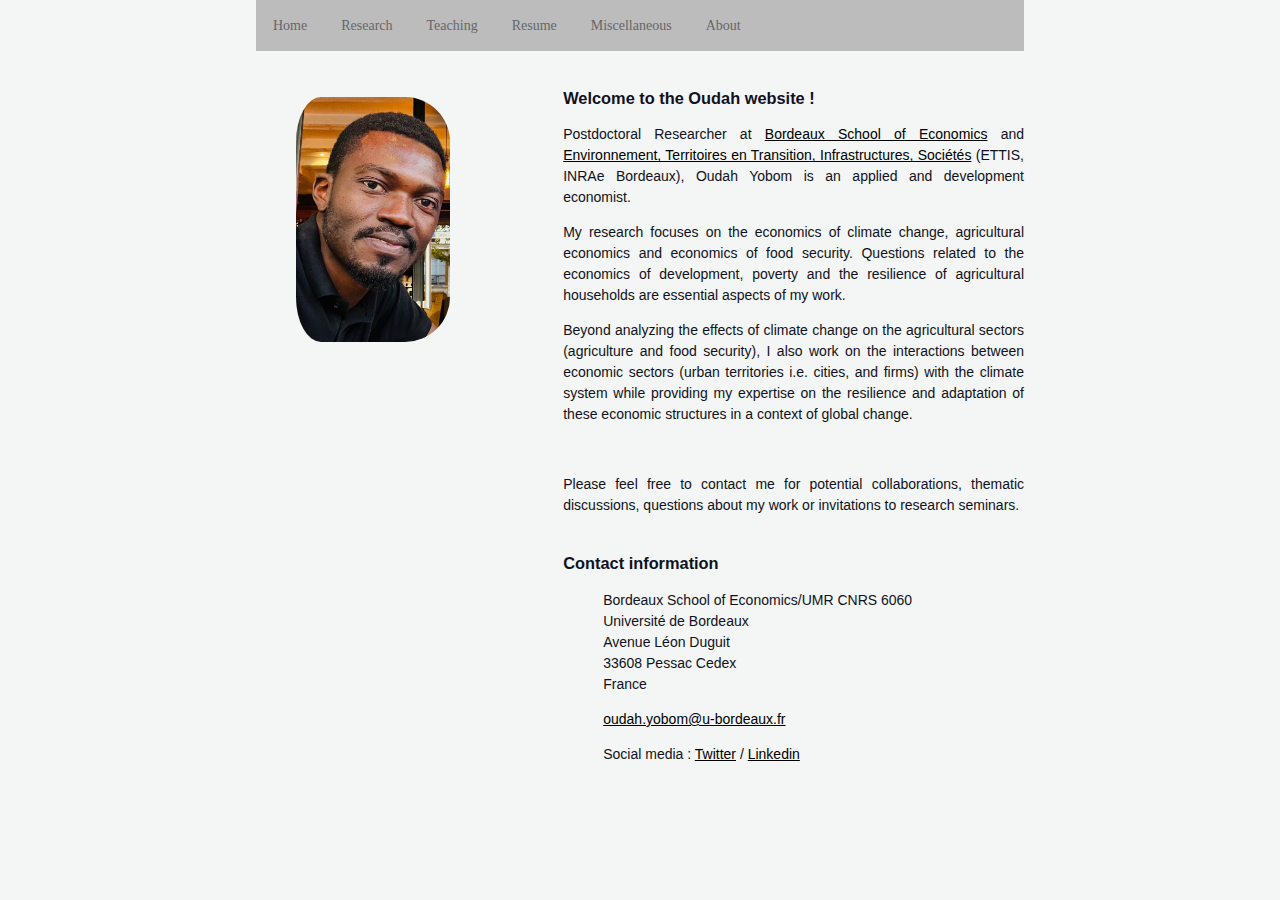
<file: index.html>
<!DOCTYPE html>
<html>
<head>
<meta name="viewport" content="width=device-width, initial-scale=1" charset="UTF-8">
<meta name="description" content="Oudah Yobom">
<meta name="google-site-verification" content="tQxeT_RETgz0QkTUcXUeMYx0AiZ0QMxuE5VMYbL7l4Y" />
<link rel = "stylesheet" href="base.css"/>
<title>Oudah Yobom</title>
</head>

<body>

  <nav>
    <ul class="nav_bar">
      <li class="nav_social"><a href="index.html"> <b>Home</b></a></li>
      <li class="nav_social"><a href="research.html">Research</a></li>
      <li class="nav_social"><a href="teaching.html">Teaching</a></li>
      <li class="nav_social"><a href="resume.html">Resume</a></li>
      <li class="nav_social"><a href="miscellaneous.html">Miscellaneous</a></li>
      <li class="nav_social"><a href="about.html">About</a></li>
  </ul>
  </nav>

    <div class="description">
      <div class="first-column">
        <img src="Photos/photo.jpeg" class="profil_b">
      </div>
        </ul>
      </ul>
    <div class="second-column">
      <h3> Welcome to the Oudah website ! </h3>
      <p> Postdoctoral Researcher at <a href="https://www.bse.u-bordeaux.fr/">Bordeaux School of Economics</a> and <a href="https://ettis.inrae.fr/">Environnement, Territoires en Transition, Infrastructures,
         Sociétés</a> (ETTIS, INRAe Bordeaux), Oudah Yobom is an applied and development economist.</p>

      <p> My research focuses on the economics of climate change, agricultural economics and economics of food security. Questions related to the economics of development, poverty and the resilience of agricultural households are essential aspects of my work.<p>
      Beyond analyzing the effects of climate change on the agricultural sectors (agriculture and food security), I also work on the interactions between economic sectors (urban territories i.e. cities, and firms) with the climate system while
      providing my expertise on the resilience and adaptation of these economic structures in a context of global change.</p>
      <br>
      <p> Please feel free to contact me for potential collaborations, thematic discussions, questions about my work or invitations to research seminars.
      <br>
      <br>
             <h3><span class="text-primary"> Contact information </span></h3>
               <ul>
               <p> Bordeaux School of Economics/UMR CNRS 6060 <br> Université de Bordeaux<br>
               Avenue Léon Duguit<br>33608 Pessac Cedex <br>
               France
               <p> <a href="mailto:oudah.yobom@u-bordeaux.fr">oudah.yobom@u-bordeaux.fr</a> </li> <br>
               <p>  Social media : <i class="fa fa-fw fa-twitter"></i>  <a href="https://twitter.com/OYobom">Twitter</a> / <i class="fa fa-github"></i> <a href="https://www.linkedin.com/in/oudah-yobom-509424140/">Linkedin</a></a></li></li> </p>

  </div>
  </div>

</body>
</html>
</file>
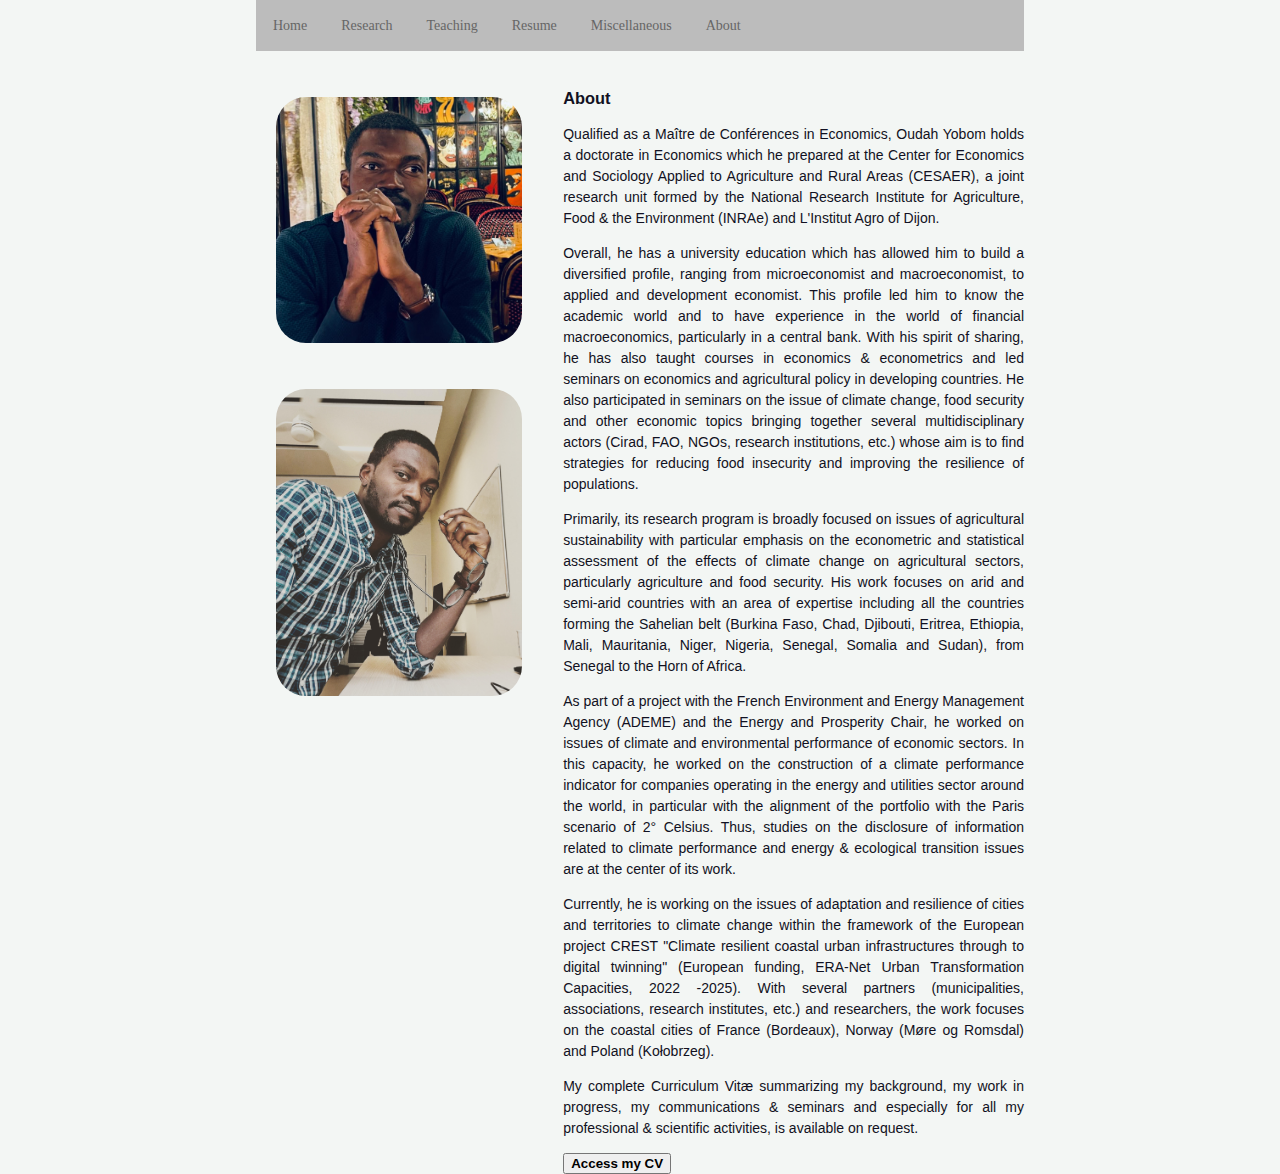
<file: about.html>
<!DOCTYPE html>
<html>
<head>
<meta name="viewport" content="width=device-width, initial-scale=1" charset="UTF-8">
<link rel = "stylesheet" href="base.css"/>
</head>

<body>
  <nav>
    <ul class="nav_bar">
      <li class="nav_social"><a href="index.html"> <b>Home</b></a></li>
      <li class="nav_social"><a href="research.html">Research</a></li>
      <li class="nav_social"><a href="teaching.html">Teaching</a></li>
      <li class="nav_social"><a href="resume.html">Resume</a></li>
      <li class="nav_social"><a href="miscellaneous.html">Miscellaneous</a></li>
      <li class="nav_social"><a href="about.html">About</a></li>
  </ul>
  </nav>
  <div class="description">
    <div class="first-column">
      <img src="Photos/photos.jpeg" class="profil_a">
      <img src="Photos/photoss.jpeg" class="profil_a">
    </div>


  <div class="second-column">
  <h3>About</h3>
    <p>Qualified as a Maître de Conférences in Economics, Oudah Yobom holds a doctorate in Economics which he prepared at the Center for Economics and Sociology Applied to Agriculture and Rural Areas (CESAER), a joint research unit formed by the National Research Institute for Agriculture, Food & the Environment (INRAe) and L'Institut Agro of Dijon.
    <p>Overall, he has a university education which has allowed him to build a diversified profile, ranging from microeconomist and macroeconomist, to applied and development economist. This profile led him to know the academic world and to have experience in the world of financial macroeconomics, particularly in a central bank.
    With his spirit of sharing, he has also taught courses in economics & econometrics and led seminars on economics and agricultural policy in developing countries. He also participated in seminars on the issue of climate change, food security and other economic topics bringing together several multidisciplinary actors (Cirad, FAO, NGOs, research institutions, etc.)
    whose aim is to find strategies for reducing food insecurity and improving the resilience of populations.</p>
    <p>Primarily, its research program is broadly focused on issues of agricultural sustainability with particular emphasis on the econometric and statistical assessment of the effects of climate change on agricultural sectors, particularly agriculture and food security.
    His work focuses on arid and semi-arid countries with an area of expertise including all the countries forming the Sahelian belt (Burkina Faso, Chad, Djibouti, Eritrea, Ethiopia, Mali, Mauritania, Niger, Nigeria, Senegal, Somalia and Sudan), from Senegal to the Horn of Africa. </p>
    <p>As part of a project with the French Environment and Energy Management Agency (ADEME) and the Energy and Prosperity Chair, he worked on issues of climate and environmental performance of economic sectors.
    In this capacity, he worked on the construction of a climate performance indicator for companies operating in the energy and utilities sector around the world, in particular with the alignment of the portfolio with the Paris scenario of 2° Celsius.
    Thus, studies on the disclosure of information related to climate performance and energy & ecological transition issues are at the center of its work.</p>
    <p>Currently, he is working on the issues of adaptation and resilience of cities and territories to climate change within the framework of the European project CREST "Climate resilient coastal urban infrastructures through to digital twinning" (European funding, ERA-Net Urban Transformation Capacities, 2022 -2025).
    With several partners (municipalities, associations, research institutes, etc.) and researchers, the work focuses on the coastal cities of France (Bordeaux), Norway (Møre og Romsdal) and Poland (Kołobrzeg).</p>
    <p> </p>
    <p> </p>
    <p> </p>
    <p> </p>
    <p> My complete Curriculum Vitæ summarizing my background, my work in progress, my communications & seminars and especially for all my professional & scientific activities, is available on request.</p>
    <button onclick="location.href='CV/oyobo.pdf'" type="button">Access my CV</button>
  </div>
</div>

</div>

</body>
</html>
</file>
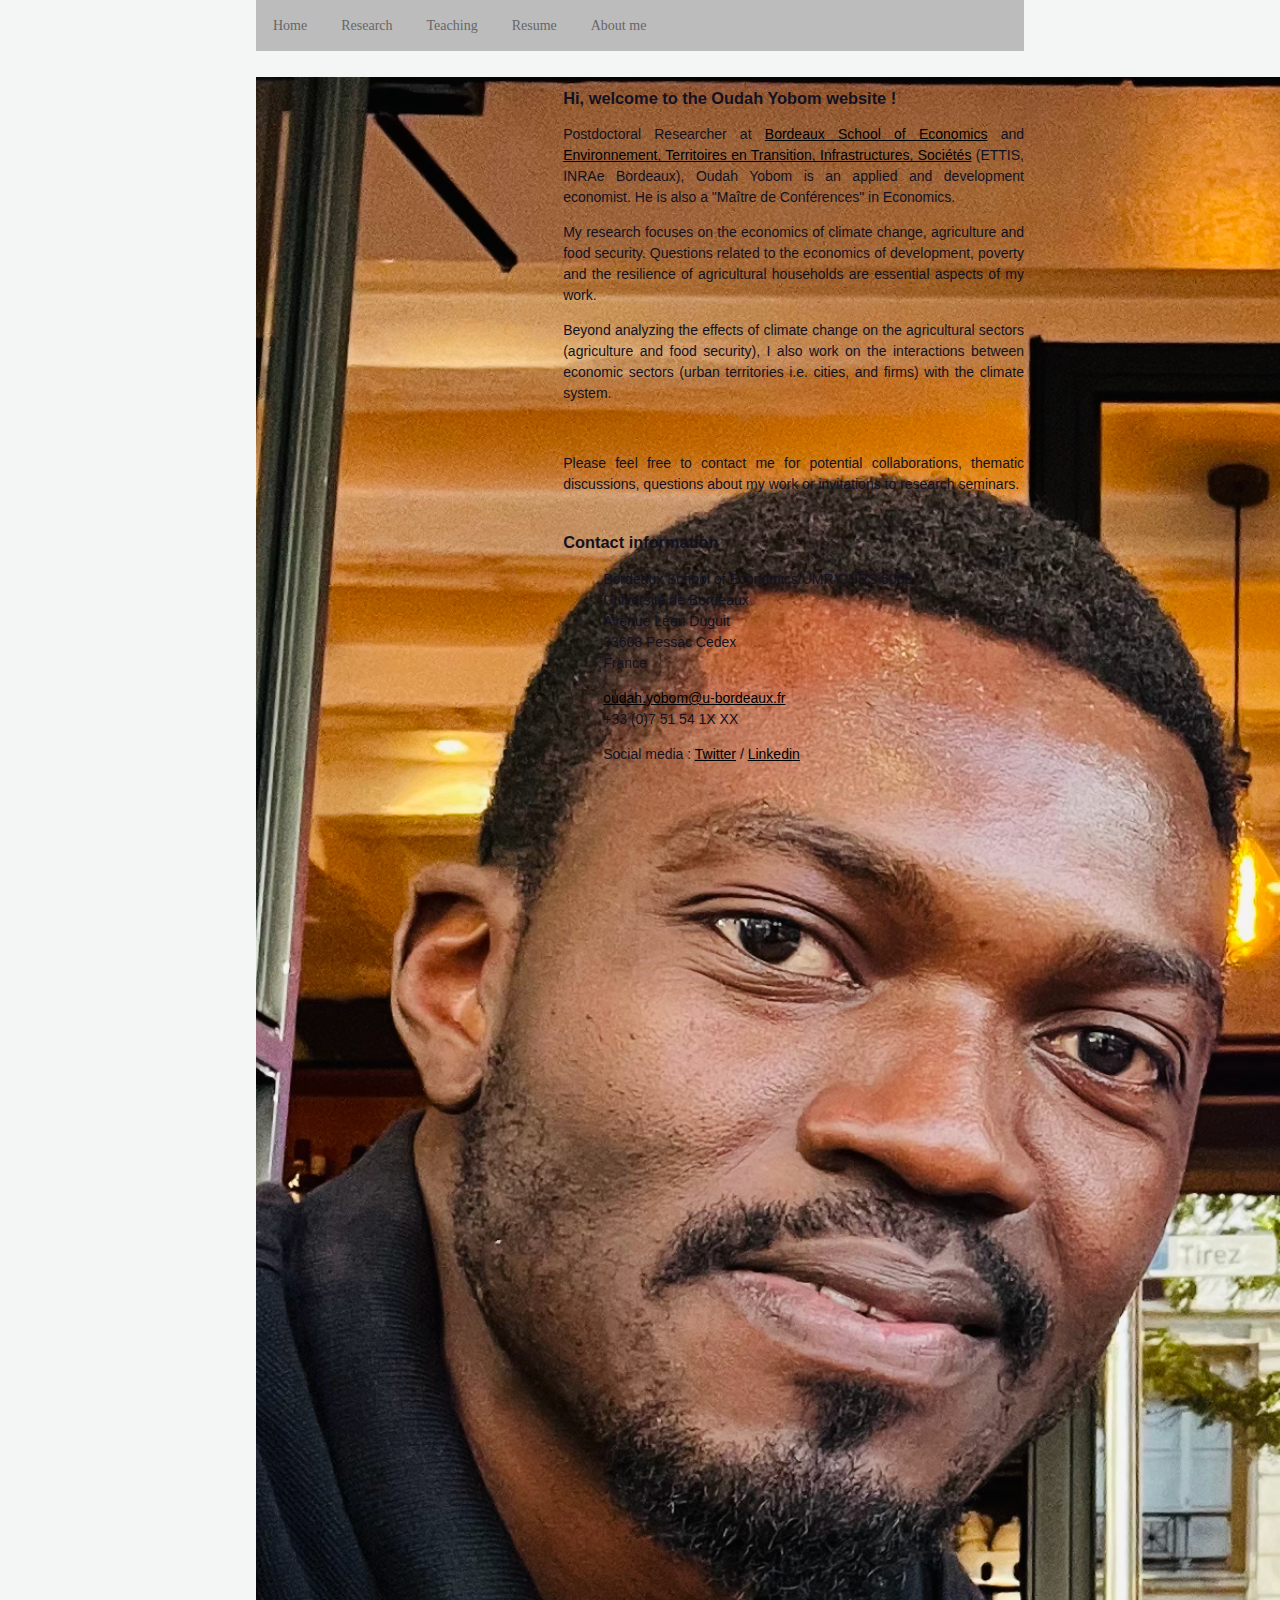
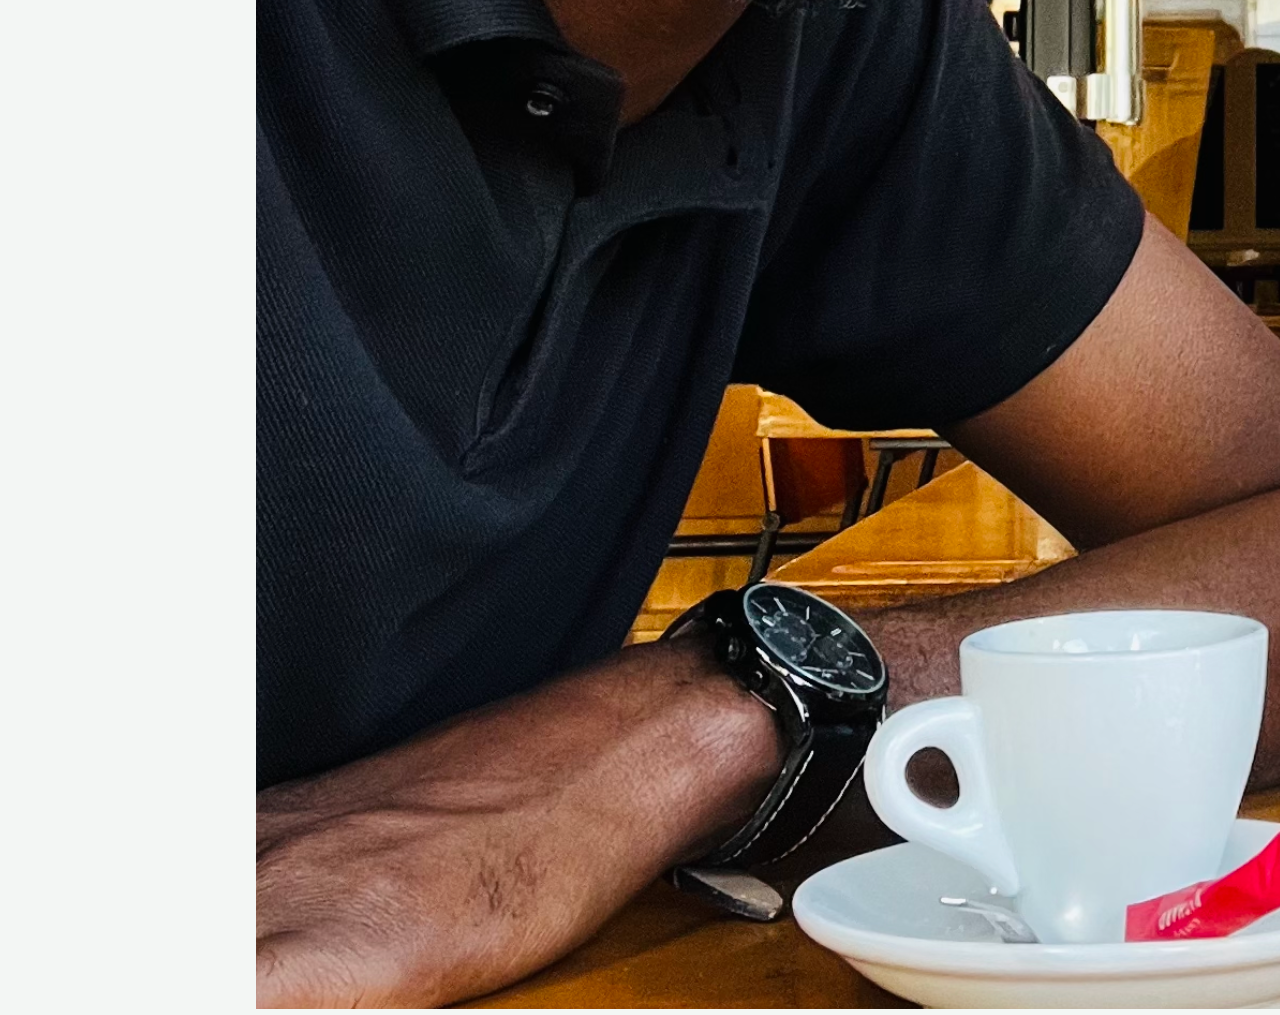
<file: home.html>
<!DOCTYPE html>
<html>
<head>
<meta name="viewport" content="width=device-width, initial-scale=1" charset="UTF-8">
<meta name="description" content="Oudah Yobom">
<meta name="google-site-verification" content="tQxeT_RETgz0QkTUcXUeMYx0AiZ0QMxuE5VMYbL7l4Y" />
<link rel = "stylesheet" href="base.css"/>
<title>Oudah Yobom</title>
</head>

<body>

  <nav>
    <ul class="nav_bar">
      <li class="nav_social"><a href="home.html"> <b>Home</b></a></li>
      <li class="nav_social"><a href="research.html">Research</a></li>
      <li class="nav_social"><a href="teaching.html">Teaching</a></li>
      <li class="nav_social"><a href="resume.html">Resume</a></li>
      <li class="nav_social"><a href="about.html">About me</a></li>
  </ul>
  </nav>

  <div class="description">
    <div class="first-column">
      <img src="Images/profile.jpg" class="img_profile">
    </div>
      </ul>
    <div class="second-column">
      <h3> Hi, welcome to the Oudah Yobom website ! </h3>
      <p> Postdoctoral Researcher at <a href="https://www.bse.u-bordeaux.fr/">Bordeaux School of Economics</a> and <a href="https://ettis.inrae.fr/">Environnement, Territoires en Transition, Infrastructures,
         Sociétés</a> (ETTIS, INRAe Bordeaux), Oudah Yobom is an applied and development economist. He is also a "Maître de Conférences" in Economics.</p>

      <p> My research focuses on the economics of climate change, agriculture and food security. Questions related to the economics of development, poverty and the resilience of agricultural households are essential aspects of my work.<p>
      Beyond analyzing the effects of climate change on the agricultural sectors (agriculture and food security), I also work on the interactions between economic sectors (urban territories i.e. cities, and firms) with the climate system.</p>

      <br>
      <p> Please feel free to contact me for potential collaborations, thematic discussions, questions about my work or invitations to research seminars.
      <br>
      <br>
             <h3><span class="text-primary"> Contact information </span></h3>
               <ul>
               <p> Bordeaux School of Economics/UMR CNRS 6060 <br> Université de Bordeaux<br>
               Avenue Léon Duguit<br>33608 Pessac Cedex <br>
               France
               <p> <a href="mailto:oudah.yobom@u-bordeaux.fr">oudah.yobom@u-bordeaux.fr</a> </li> <br>
               +33 (0)7 51 54 1X XX
               <p>  Social media : <i class="fa fa-fw fa-twitter"></i>  <a href="https://twitter.com/OYobom">Twitter</a> / <i class="fa fa-github"></i> <a href="https://www.linkedin.com/in/oudah-yobom-ph-d-509424140/">Linkedin</a></a></li></li> </p>

  </div>
  </div>

</body>
</html>
</file>
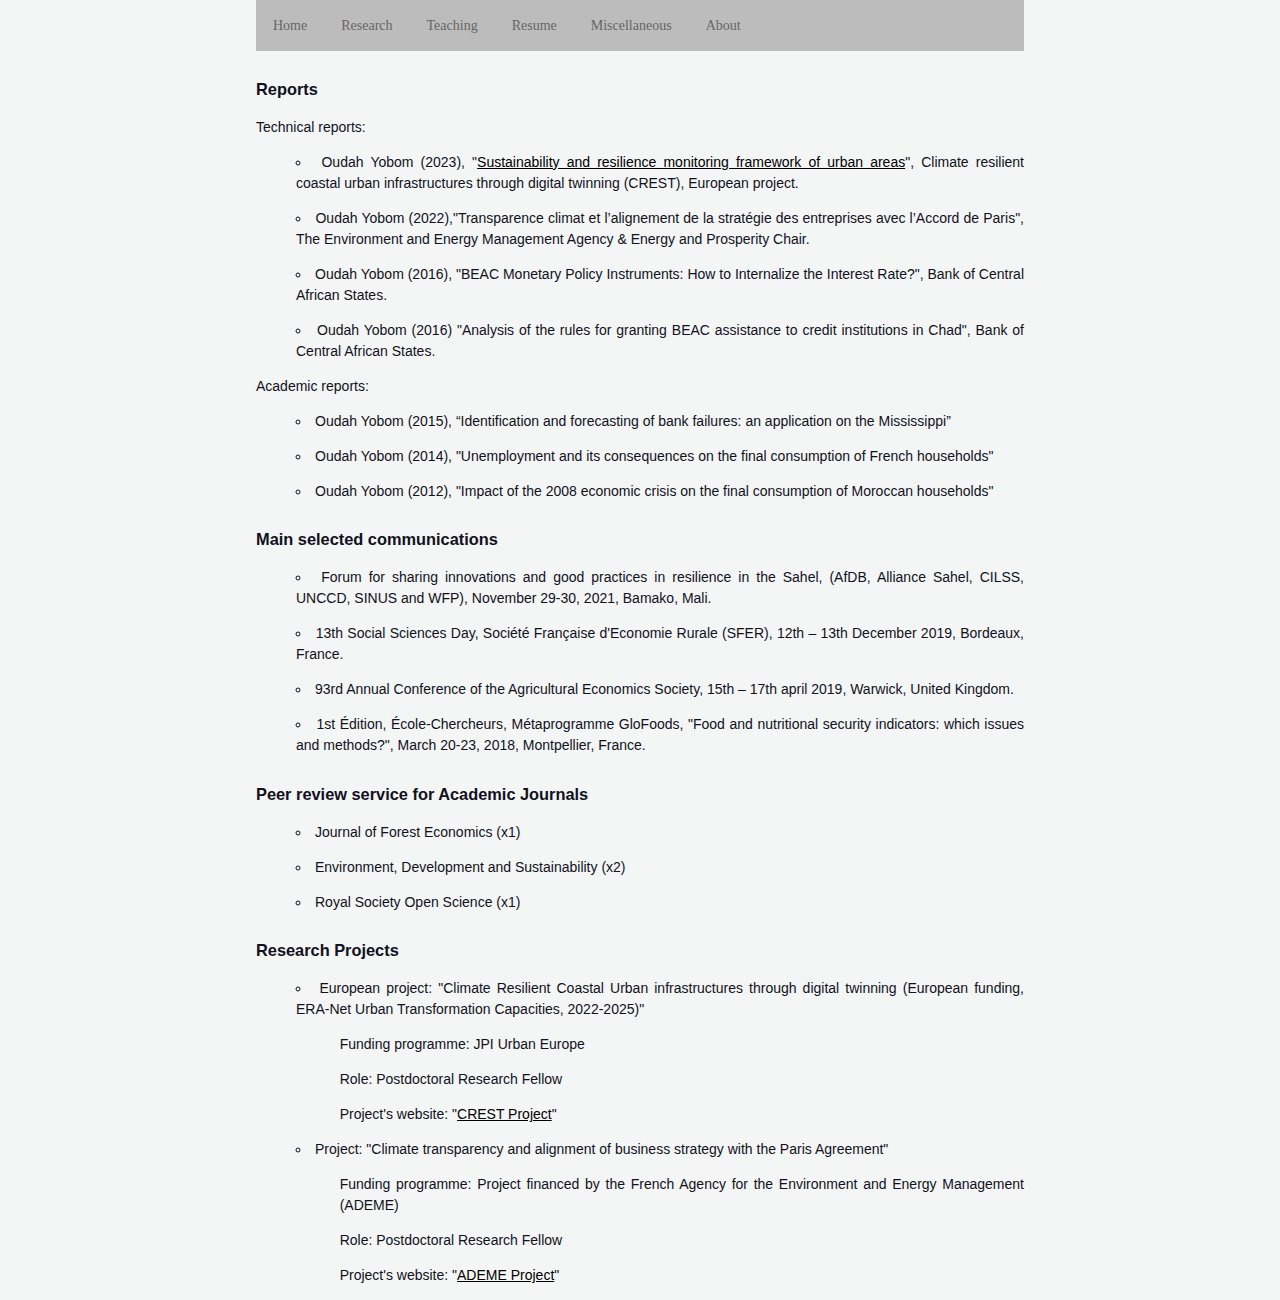
<file: miscellaneous.html>
<!DOCTYPE html>
<html>
<head>
<meta name="viewport" content="width=device-width, initial-scale=1" charset="UTF-8">
<link rel = "stylesheet" href="base.css"/>
</head>

<body>

  <nav>
    <ul class="nav_bar">
      <li class="nav_social"><a href="index.html"> <b>Home</b></a></li>
      <li class="nav_social"><a href="research.html">Research</a></li>
      <li class="nav_social"><a href="teaching.html">Teaching</a></li>
      <li class="nav_social"><a href="resume.html">Resume</a></li>
      <li class="nav_social"><a href="miscellaneous.html">Miscellaneous</a></li>
      <li class="nav_social"><a href="about.html">About</a></li>
  </ul>
  </nav>
  <div  class="description">
  <h3>Reports</h3>
  Technical reports:
  <ul>
    <li> Oudah Yobom (2023), "<a style="text-decoration: underline" href="http://crestproject.eu/wp-content/uploads/2023/05/D1.2-Impact-and-Monitoring-assessment-framework.pdf">Sustainability and resilience monitoring framework of urban areas</a>", Climate resilient coastal urban infrastructures through digital twinning (CREST), European project.</li> </p>
      <li> Oudah Yobom (2022),"Transparence climat et l’alignement de la stratégie des entreprises avec l’Accord de Paris", The Environment and Energy Management Agency & Energy and Prosperity Chair.</li>
    </p>

    <li> Oudah Yobom (2016), "BEAC Monetary Policy Instruments: How to Internalize the Interest Rate?", Bank of Central African States.</li>
    </p>
    </p>
    <li> Oudah Yobom (2016) "Analysis of the rules for granting BEAC assistance to credit institutions in Chad", Bank of Central African States.</li> </p>
      </ul>
Academic reports:
  <ul>
    <li> Oudah Yobom (2015), “Identification and forecasting of bank failures: an application on the Mississippi” </li> </p>
    <li> Oudah Yobom (2014), "Unemployment and its consequences on the final consumption of French households" </li> </p>
    <li> Oudah Yobom (2012), "Impact of the 2008 economic crisis on the final consumption of Moroccan households"
  </ul>
  </div>

</ul>
</nav>

<div  class="description">
<h3>Main selected communications</h3>

<ul>

<li> Forum for sharing innovations and good practices in resilience in the Sahel, (AfDB, Alliance Sahel, CILSS, UNCCD, SINUS and WFP), November 29-30, 2021, Bamako, Mali.</li> </p>

<li> 13th Social Sciences Day, Société Française d'Economie Rurale (SFER), 12th – 13th December 2019, Bordeaux, France.</li > </p>

<li> 93rd Annual Conference of the Agricultural Economics Society, 15th – 17th april 2019, Warwick, United Kingdom.</li> </p>

<li> 1st Édition, École-Chercheurs, Métaprogramme GloFoods, "Food and nutritional security indicators: which issues and methods?", March 20-23, 2018, Montpellier, France. </li> </p>

</ul>
</div>

</ul>
</nav>
<div  class="description">
<h3>Peer review service for Academic Journals</h3>
<ul>
<li>  Journal of Forest Economics (x1)</li> </p>
<li>  Environment, Development and Sustainability (x2)</li> </p>
<li>  Royal Society Open Science (x1)</li> </p>
</ul>
</div>


<div  class="description">
<h3>Research Projects</h3>
<ul>
<li>  European project: "Climate Resilient Coastal Urban infrastructures through digital twinning (European funding, ERA-Net Urban Transformation Capacities, 2022-2025)"</li> </p>
  <p class="indent"> Funding programme: JPI Urban Europe<br>
  <p class="indent"> Role: Postdoctoral Research Fellow<br>
  <p class="indent">Project's website: "<a style="text-decoration: underline" href="https://crestproject.eu/about/">CREST Project</a>"<br>
<li>  Project: "Climate transparency and alignment of business strategy with the Paris Agreement"</li> </p>
  <p class="indent"> Funding programme: Project financed by the French Agency for the Environment and Energy Management (ADEME)<br>
  <p class="indent"> Role: Postdoctoral Research Fellow<br>
  <p class="indent">Project's website: "<a style="text-decoration: underline" href="https://www.ademe.fr/">ADEME Project</a>"<br>
</ul>
</div>

</body>
</html>
</file>
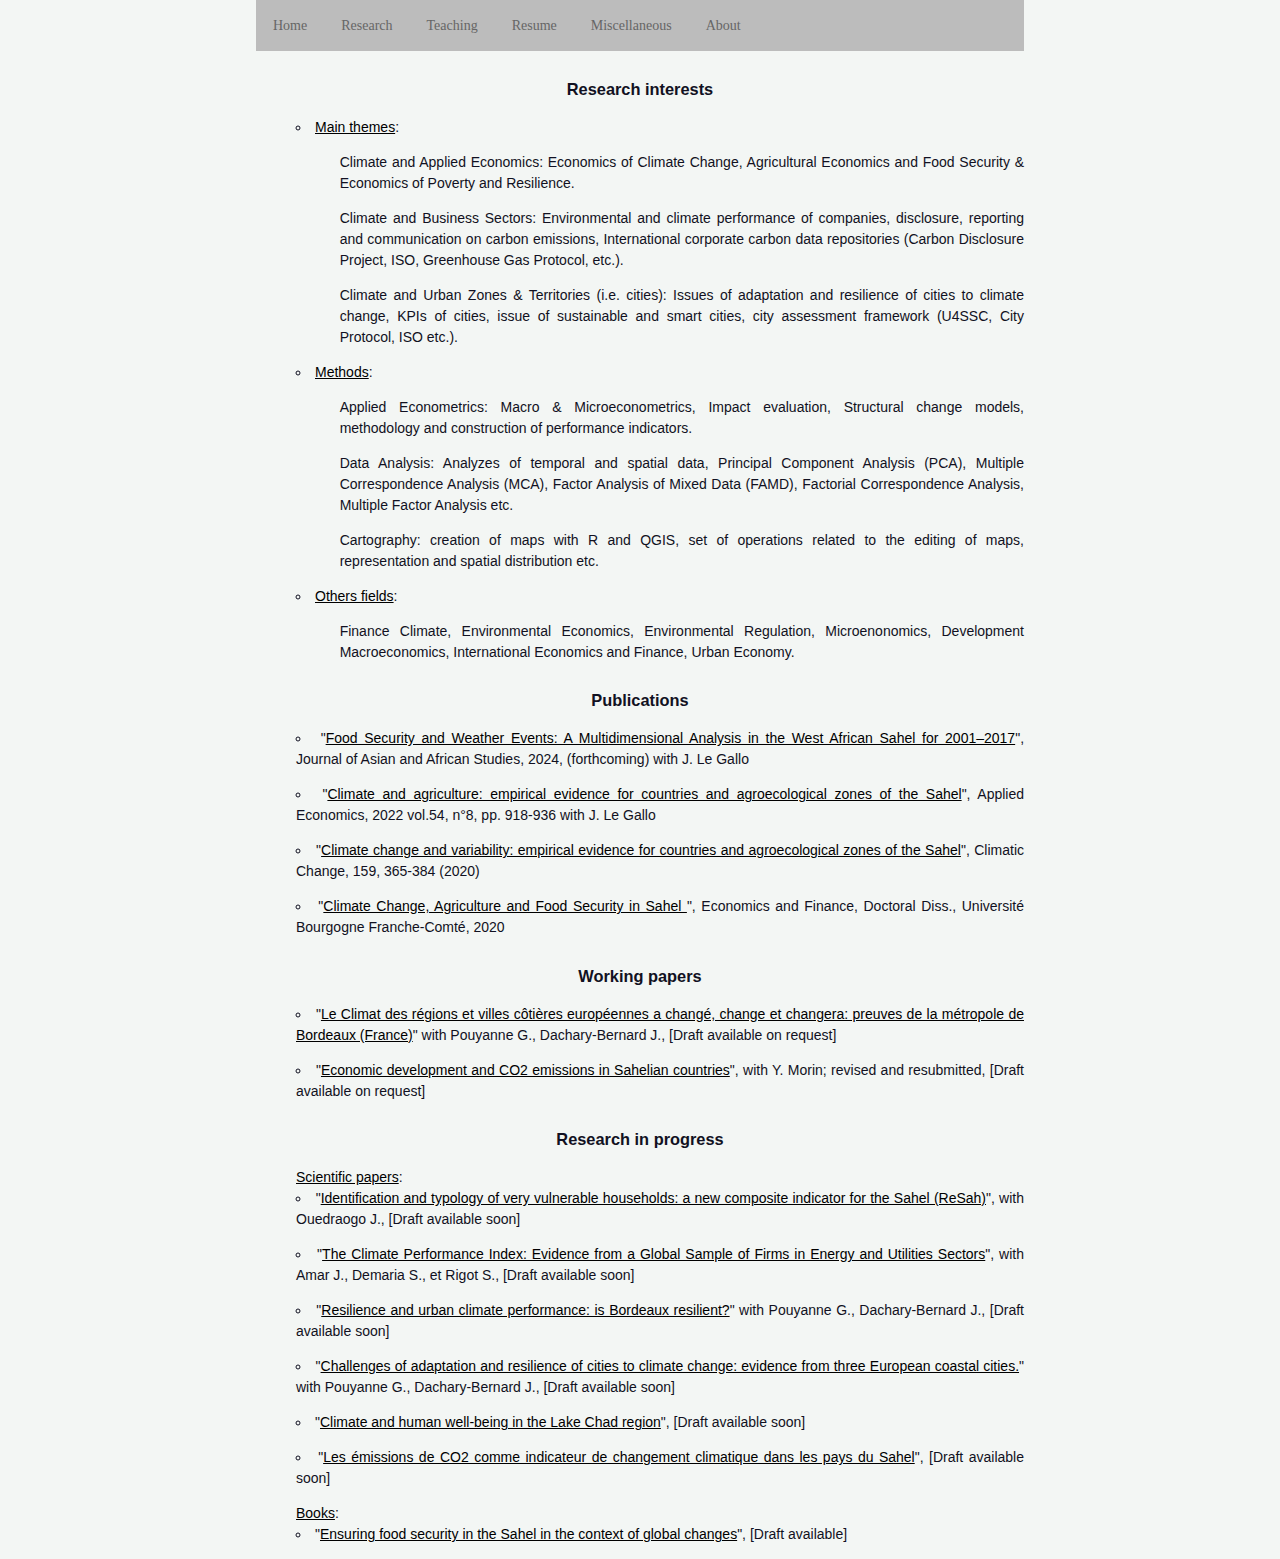
<file: research.html>
<!DOCTYPE html>
<html>
<head>
<meta name="viewport" content="width=device-width, initial-scale=1" charset="UTF-8">
<link rel = "stylesheet" href="base.css"/>
</head>

<body>

  <nav>
    <ul class="nav_bar">
      <li class="nav_social"><a href="index.html"> <b>Home</b></a></li>
      <li class="nav_social"><a href="research.html">Research</a></li>
      <li class="nav_social"><a href="teaching.html">Teaching</a></li>
      <li class="nav_social"><a href="resume.html">Resume</a></li>
      <li class="nav_social"><a href="miscellaneous.html">Miscellaneous</a></li>
      <li class="nav_social"><a href="about.html">About</a></li>
  </ul>
  </nav>

  <div class="work_in_progress">
  <h3 >Research interests</h3>
  <ul>
    <li> <a class="work_title">Main themes</a>:<br>
    <p class="indent">Climate and Applied Economics: Economics of Climate Change, Agricultural Economics and Food Security & Economics of Poverty and Resilience. </p>
    <p class="indent">Climate and Business Sectors: Environmental and climate performance of companies, disclosure, reporting and communication on carbon emissions, International corporate carbon data repositories (Carbon Disclosure Project, ISO, Greenhouse Gas Protocol, etc.). </p> </li>
    <p class="indent">Climate and Urban Zones & Territories (i.e. cities): Issues of adaptation and resilience of cities to climate change, KPIs of cities, issue of sustainable and smart cities, city ​​assessment framework (U4SSC, City Protocol, ISO etc.).</p> </li>
    <li> <a class="work_title"> Methods</a>:<br>
    <p class="indent">Applied Econometrics: Macro & Microeconometrics, Impact evaluation, Structural change models, methodology and construction of performance indicators.<br> <p>
    <p class="indent">Data Analysis: Analyzes of temporal and spatial data, Principal Component Analysis (PCA), Multiple Correspondence Analysis (MCA), Factor Analysis of Mixed Data (FAMD), Factorial Correspondence Analysis, Multiple Factor Analysis etc. <br> <p>
    <p class="indent">Cartography: creation of maps with R and QGIS, set of operations related to the editing of maps, representation and spatial distribution etc.</li>
    <li> <a class="work_title"> Others fields</a>:<br>
      <p class="indent">Finance Climate, Environmental Economics, Environmental Regulation, Microenonomics, Development Macroeconomics, International Economics and Finance, Urban Economy. </li>
  </ul>
  </div>

  <div class="working_papers">
  <h3 >Publications</h3>
  <ul>

    <li>  "<a style="text-decoration: underline" href="https://doi.org/10.1177/00219096231225949">Food Security and Weather Events: A Multidimensional Analysis in the West African Sahel for 2001–2017</a>",
       Journal of Asian and African Studies, 2024, (forthcoming) with J. Le Gallo </li> </p>

    <li>  "<a style="text-decoration: underline" href="https://doi.org/10.1080/00036846.2021.1970710">Climate and agriculture: empirical evidence for countries and agroecological zones of the Sahel</a>",
       Applied Economics, 2022 vol.54, n°8, pp. 918-936 with J. Le Gallo </li> </p>

    <li>  "<a style="text-decoration: underline" href="https://doi.org/10.1007/s10584-019-02606-3">Climate change and variability: empirical evidence for countries and agroecological zones of the Sahel</a>",
       Climatic Change, 159, 365-384 (2020)</li> </p>

       <li>  "<a style="text-decoration: underline" href="https://theses.hal.science/tel-02928098/">Climate Change, Agriculture and Food Security in Sahel </a>", Economics and Finance, Doctoral Diss., Université Bourgogne Franche-Comté, 2020</li>
  </ul>

  </div>

  <div class="working_papers">
  <h3 >Working papers </h3>
  <ul>

    <li> "<a class="work_title">Le Climat des régions et villes côtières européennes a changé, change et changera: preuves de la métropole de Bordeaux (France)</a>" with Pouyanne G., Dachary-Bernard J., [Draft available on request] </li> </p>

    <li> "<a class="work_title">Economic development and CO2 emissions in Sahelian countries</a>", with Y. Morin; revised and resubmitted, [Draft available on request]</li>  </p>
  </ul>
  </div>

</ul>

</div>

<div class="working_papers">
<h3 >Research in progress</h3>
<ul>
  <a class="work_title">Scientific papers</a>:<br>

  <li> "<a class="work_title">Identification and typology of very vulnerable households: a new composite indicator for the Sahel (ReSah)</a>", with Ouedraogo J., [Draft available soon]</li> </p>

  <li> "<a class="work_title">The Climate Performance Index: Evidence from a Global Sample of Firms in Energy and Utilities Sectors</a>", with Amar J., Demaria S., et Rigot S., [Draft available soon]</li> </p>

  <li> "<a class="work_title">Resilience and urban climate performance: is Bordeaux resilient?</a>" with Pouyanne G., Dachary-Bernard J., [Draft available soon]</li> </p>

 <li> "<a class="work_title">Challenges of adaptation and resilience of cities to climate change: evidence from three European coastal cities.</a>" with Pouyanne G., Dachary-Bernard J., [Draft available soon] </li> </p>

  <li> "<a class="work_title">Climate and human well-being in the Lake Chad region</a>", [Draft available soon] </li> </p>

  <li> "<a class="work_title">Les émissions de CO2 comme indicateur de changement climatique dans les pays du Sahel</a>", [Draft available soon]</li> </p>

 <a class="work_title">Books</a>:<br>
<li> "<a class="work_title">Ensuring food security in the Sahel in the context of global changes</a>", [Draft available]</li> </p>

</ul>
</div>


</body>
</html>
</file>
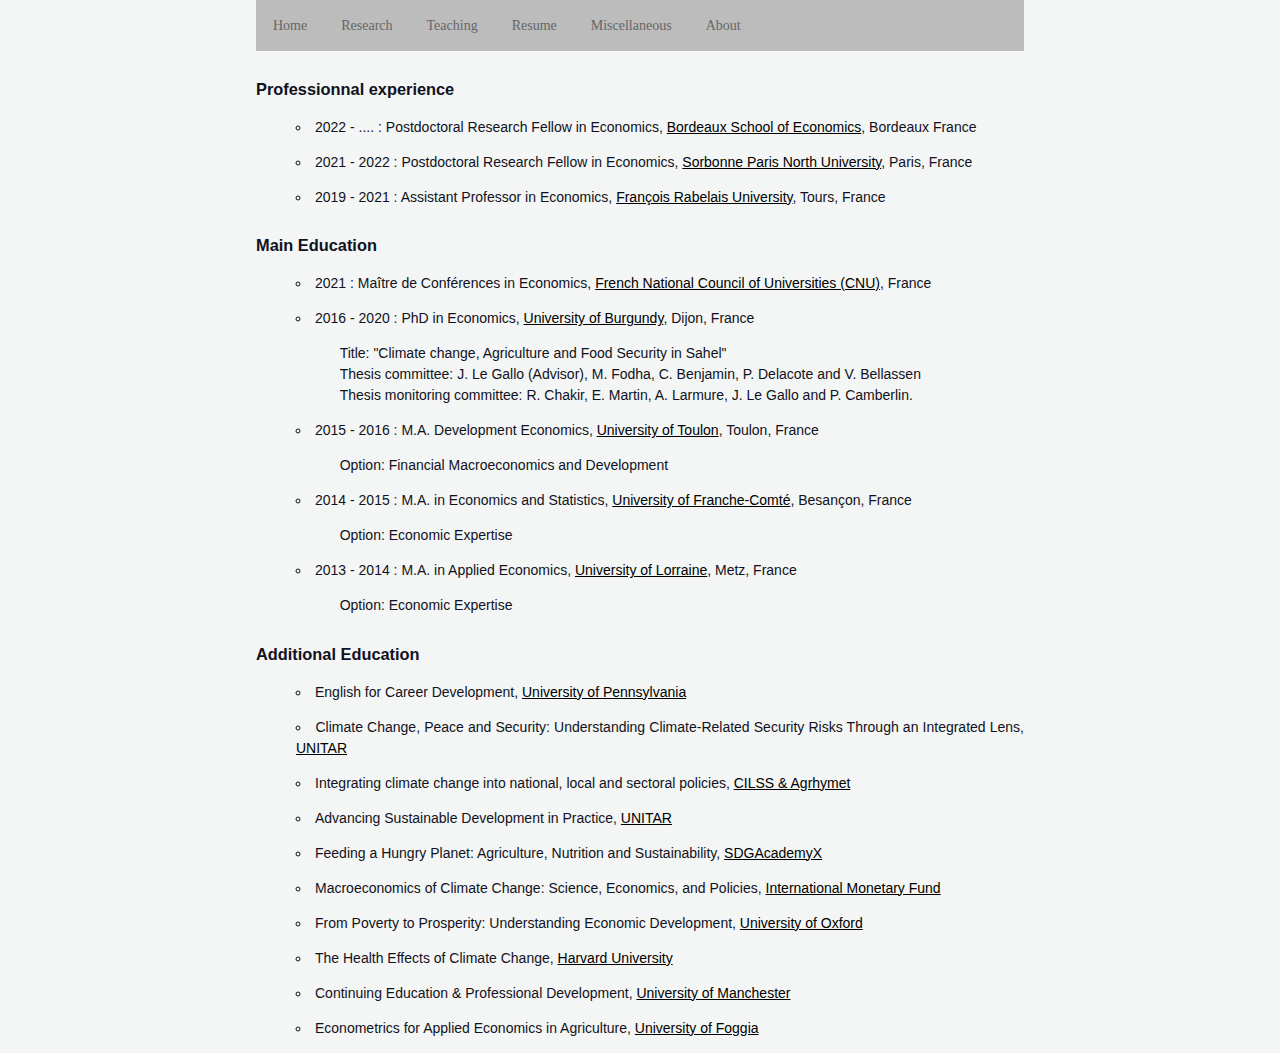
<file: resume.html>
<!DOCTYPE html>
<html>
<head>
<meta name="viewport" content="width=device-width, initial-scale=1" charset="UTF-8">
<link rel = "stylesheet" href="base.css"/>
</head>

<body>

  <nav>
    <ul class="nav_bar">
      <li class="nav_social"><a href="index.html"> <b>Home</b></a></li>
      <li class="nav_social"><a href="research.html">Research</a></li>
      <li class="nav_social"><a href="teaching.html">Teaching</a></li>
      <li class="nav_social"><a href="resume.html">Resume</a></li>
      <li class="nav_social"><a href="miscellaneous.html">Miscellaneous</a></li>
      <li class="nav_social"><a href="about.html">About</a></li>
  </ul>
  </nav>
  <div  class="description">
  <h3>Professionnal experience </h3>
  <ul>
    <li>  2022 - .... : Postdoctoral Research Fellow in Economics, <a style="text-decoration: underline" href="https://www.bse.u-bordeaux.fr/">Bordeaux School of Economics</a>, Bordeaux France</li> </p>
    <li>  2021 - 2022 : Postdoctoral Research Fellow in Economics, <a style="text-decoration: underline" href="https://www.univ-paris13.fr/">Sorbonne Paris North University</a>, Paris, France</li> </p>
    <li>  2019 - 2021 : Assistant Professor in Economics, <a style="text-decoration: underline" href="https://www.univ-tours.fr/">François Rabelais University</a>, Tours, France</li>
  </ul>
  </div>

  <div class="description">
  <h3>Main Education</h3>
  <ul>
    <li>  2021 : Maître de Conférences in Economics, <a style="text-decoration: underline" href="https://conseil-national-des-universites.fr/cnu/#/">French National Council of Universities (CNU)</a>, France</li> </p>
    <li>  2016 - 2020 : PhD in Economics, <a style="text-decoration: underline" href="https://www.u-bourgogne.fr/">University of Burgundy</a>, Dijon, France</li>
    <p class="indent"> Title: "Climate change, Agriculture and Food Security in Sahel"<br>
      Thesis committee: J. Le Gallo (Advisor), M. Fodha, C. Benjamin, P. Delacote and V. Bellassen <br>
      Thesis monitoring committee: R. Chakir, E. Martin, A. Larmure, J. Le Gallo and P. Camberlin.
    <li>  2015 - 2016 : M.A. Development Economics, <a style="text-decoration: underline" href="https://www.univ-tln.fr/">University of Toulon</a>, Toulon, France</li>
    <p class="indent">  Option: Financial Macroeconomics and Development	</li> </p>
    <li>  2014 - 2015 : M.A. in Economics and Statistics, <a style="text-decoration: underline" href="https://www.univ-fcomte.fr/">University of Franche-Comté</a>, Besançon, France</li>
    <p class="indent">  Option: Economic Expertise </li> </p>
    <li>  2013 - 2014 : M.A. in Applied Economics, <a style="text-decoration: underline" href="https://www.univ-lorraine.fr/">University of Lorraine</a>, Metz, France</li>
    <p class="indent"> Option: Economic Expertise </li> </p>
  </ul>
  </div>
  <div  class="description">
  <h3>Additional Education</h3>
  <ul>

    <li>  English for Career Development, <a style="text-decoration: underline" href="https://www.upenn.edu/">University of Pennsylvania</a> </li> </p>
    <li>  Climate Change, Peace and Security: Understanding Climate-Related Security Risks Through an Integrated Lens, <a style="text-decoration: underline" href="https://unitar.org/">UNITAR</a> </li> </p>
    <li>  Integrating climate change into national, local and sectoral policies, <a style="text-decoration: underline" href="https://www.cilss.int">CILSS & Agrhymet</a> </li> </p>
    <li>  Advancing Sustainable Development in Practice, <a style="text-decoration: underline" href="https://unitar.org/">UNITAR</a> </li> </p>
    <li>  Feeding a Hungry Planet: Agriculture, Nutrition and Sustainability, <a style="text-decoration: underline" href="https://sdgacademy.org/">SDGAcademyX</a> </li> </p>
    <li>  Macroeconomics of Climate Change: Science, Economics, and Policies, <a style="text-decoration: underline" href="https://www.imf.org/en/Home">International Monetary Fund</a> </li> </p>
    <li>  From Poverty to Prosperity: Understanding Economic Development, <a style="text-decoration: underline" href="https://www.ox.ac.uk/">University of Oxford</a> </li> </p>
    <li>  The Health Effects of Climate Change, <a style="text-decoration: underline" href="https://www.harvard.edu/">Harvard University</a> </li> </p>
    <li>  Continuing Education & Professional Development, <a style="text-decoration: underline" href="https://www.manchester.ac.uk/">University of Manchester</a> </li> </p>
    <li>  Econometrics for Applied Economics in Agriculture, <a style="text-decoration: underline" href="https://www.unifg.it/en">University of Foggia</a> </li> </p>
    </ul>
  </div>
</body>
</html>
</file>
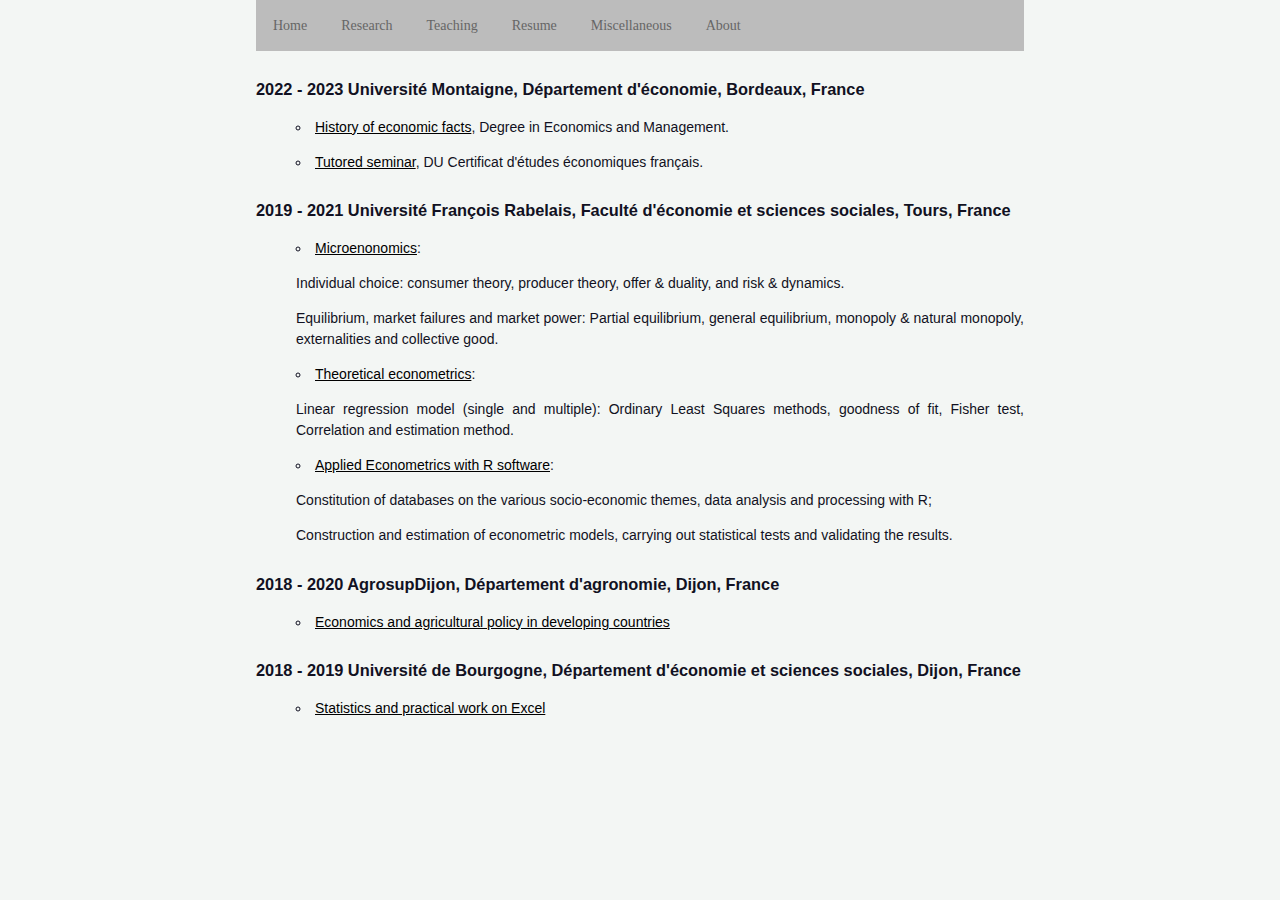
<file: teaching.html>
<!DOCTYPE html>
<html>
<head>
<meta name="viewport" content="width=device-width, initial-scale=1" charset="UTF-8">
<link rel = "stylesheet" href="base.css"/>
</head>
<body>
  <nav>
    <ul class="nav_bar">
      <li class="nav_social"><a href="index.html"> <b>Home</b></a></li>
      <li class="nav_social"><a href="research.html">Research</a></li>
      <li class="nav_social"><a href="teaching.html">Teaching</a></li>
      <li class="nav_social"><a href="resume.html">Resume</a></li>
      <li class="nav_social"><a href="miscellaneous.html">Miscellaneous</a></li>
      <li class="nav_social"><a href="about.html">About</a></li>
  </ul>
  </nav>
  <div class="description">
  <h3> 2022 - 2023 Université Montaigne, Département d'économie, Bordeaux, France</h3>
  <ul>
    <li> <a class="work_title">History of economic facts</a>, Degree in Economics and Management.</li> <p>
    <li> <a class="work_title">Tutored seminar</a>, DU Certificat d'études économiques français.<br> </li>
  </ul>
  </div>
  <div class="description">
  <h3> 2019 - 2021 Université François Rabelais, Faculté d'économie et sciences sociales, Tours, France</h3>
  <ul>
    <li> <a class="work_title">Microenonomics</a>:<br>
    </p>
      Individual choice: consumer theory, producer theory, offer & duality, and risk & dynamics.<br> <p>
      Equilibrium, market failures and market power: Partial equilibrium, general equilibrium,
      monopoly & natural monopoly, externalities and collective good.<p>
    <li> <a class="work_title">Theoretical econometrics</a>:<br>
    </p>
      Linear regression model (single and multiple): Ordinary Least Squares methods, goodness of fit, Fisher test, Correlation and estimation method. <p>
    <li> <a class="work_title">Applied Econometrics with R software</a>:<br>
    </p>
      Constitution of databases on the various socio-economic themes, data analysis and processing with R;<p>
      Construction and estimation of  econometric models, carrying out statistical tests and validating the results.
      </li>
  </ul>
  </div>
  <div class="description">
  <h3 > 2018 - 2020 AgrosupDijon, Département d'agronomie, Dijon, France</h3>
  <ul>
    <li> <a class="work_title">Economics and agricultural policy in developing countries</a> </li>
  </ul>
  </div>
  <div class="description">
  <h3> 2018 - 2019 Université de Bourgogne, Département d'économie et sciences sociales, Dijon, France</h3>
  <ul>
    <li> <a class="work_title">Statistics and practical work on Excel</a> </li>
  </ul>
  </div>

</body>
</html>
</file>
<file: base.css>
/* **************************************************************** */
/* ************************ GENERAL ******************************* */
/* **************************************************************** 333 */

body {
  text-align: center;
  font-weight: 300;
  color: #112;
  font-family: "Gill Sans", sans-serif;
  line-height: 1.5;
  font-size: 14px;
  background-color: #f3f6f4;
  opacity: 1;
  height: auto;
  margin: auto;
}

p {
  text-align: justify;
}

button {
  font-weight: bold;
  color: black;
}

.profil_a {
  width: 80%;
  height: 100% ;
  padding: 20px;
  border-radius: 50px;
  text-align: center;
}


.profil_b {
  width: 50%;
  height: 50% ;
  padding: 20px 20px 20px 40px;
  border-radius: 65px;
  text-align: center;
}


ul {
  text-align: justify;
 list-style-type: circle;
 list-style-position: inside;
}

nav {
  margin-left: 20% ;
  margin-right: 20%;
  font-family: "Copperplate", fantasy;
}

h3 {
  margin-top: 2% ;
  margin-bottom: 2% ;
}

a {

  color: black;
}

.secretButton {
    opacity: 0;
}


/* **************************************************************** */
/* ******************* RESEARCH (Classes) ************************* */
/* **************************************************************** */


.indent{
  margin-left:6%

}

.esppro{
  margin-left:4%

}

.description {
  margin-top: 2%;
  margin-left: 20% ;
  margin-right: 20%;
  margin-bottom: 0%;
  padding: 0%;
  text-align: justify;
  background-color: #f3f6f4
}

.working_papers {
  margin-top: 2%;
  margin-left: 20% ;
  margin-right: 20%;
  margin-bottom: 0%;
  background-color: #f3f6f4
}

.work_in_progress {
  margin-top: 2%;
  margin-left: 20% ;
  margin-right: 20%;
  margin-bottom: 0%;
  background-color: #f3f6f4
}

.work_title{
  text-decoration: underline;
}

.nav_bar {
  list-style-type: none;
  margin: 0;
  padding: 0;
  overflow: hidden;
  background-color: #bcbcbc ; /* background: linear-gradient(90deg, #bcbcbc, #f3f6f4) */
  /* border-radius: 0 20px 20px 0; */
}

.nav_social {
  float: left;
}


.nav_social a {
  display: block;
  color: #666;
  border: 1px solid #bcbcbc;
  text-align: center;
  padding: 14px 16px;
  text-decoration: none;
}

.nav_social  a:hover {
  background-color: #F3F3F3;
  color: black;
}

.first-column {
    width: 40%;
    float: left;
}

.second-column {
    width: 60%;
    float: right;
    text-align: left;
}


.info {
   margin-top: 0px;
   margin-bottom: 1%;
   padding: 0px;
   font-style: italic;
}


/* **************************************************************** */
/* **************** SHAPE FOR SMARTPHONES ************************* */
/* **************************************************************** */

@media only screen and (max-width: 765px) {
  .description {
    margin-left: 2% ;
    margin-right: 2%;
  }
  .second-column {
    width:100%;
    text-align: center;
    }
  .first-column {
      width:100%;
      text-align: center;
      }
  .img_profile {
        width: 40%;
        height: 60% ;
            }
  nav {
        margin-left: 2% ;
        margin-right: 2%;
  }
  .working_papers {
    margin-left: 0% ;
    margin-right: 8%;
  }

  .research_in_interests {
    margin-left: 0% ;
    margin-right: 8%;
  }

/* **************************************************************** */
/* ************************* TABLE ******************************** */
/* **************************************************************** */

table {
  table-layout: fixed;
  width: 100%;
  border-collapse: collapse;
  border: 2px solid black;
  text-align: center;
}

.tableHead {
background-color: #DBD6C2 ;
}

/* **************************************************************** */
/* ************************* CSS LESSON *************************** */
/* **************************************************************** */


.img_concave {
  width: 20%;
  height: 20%;
  border-radius: 0px;
  border: 1px solid gray;
  display: block;
  margin-left: auto;
  margin-right: auto
}
.img_loupe {
  width: 60%;
  height: 50%;
  border-radius: 0px;
  border: 1px solid gray;
  display: block;
  margin-left: auto;
  margin-right: auto

}


/* **************************************************************** */

.button3{
 display:inline-block;
 padding:0.3em 1.2em;
 margin:0 0.3em 0.3em 0;
 border-radius:2em;
 box-sizing: border-box;
 text-decoration:none;
 font-family:'Roboto',sans-serif;
 font-weight:300;
 color:#FFFFFF;
 background-color:#4eb5f1;
 text-align:center;
 transition: all 0.2s;
}

.button3:hover{
 background-color:#4095c6;
}
/* **************************************************************** */
</file>
